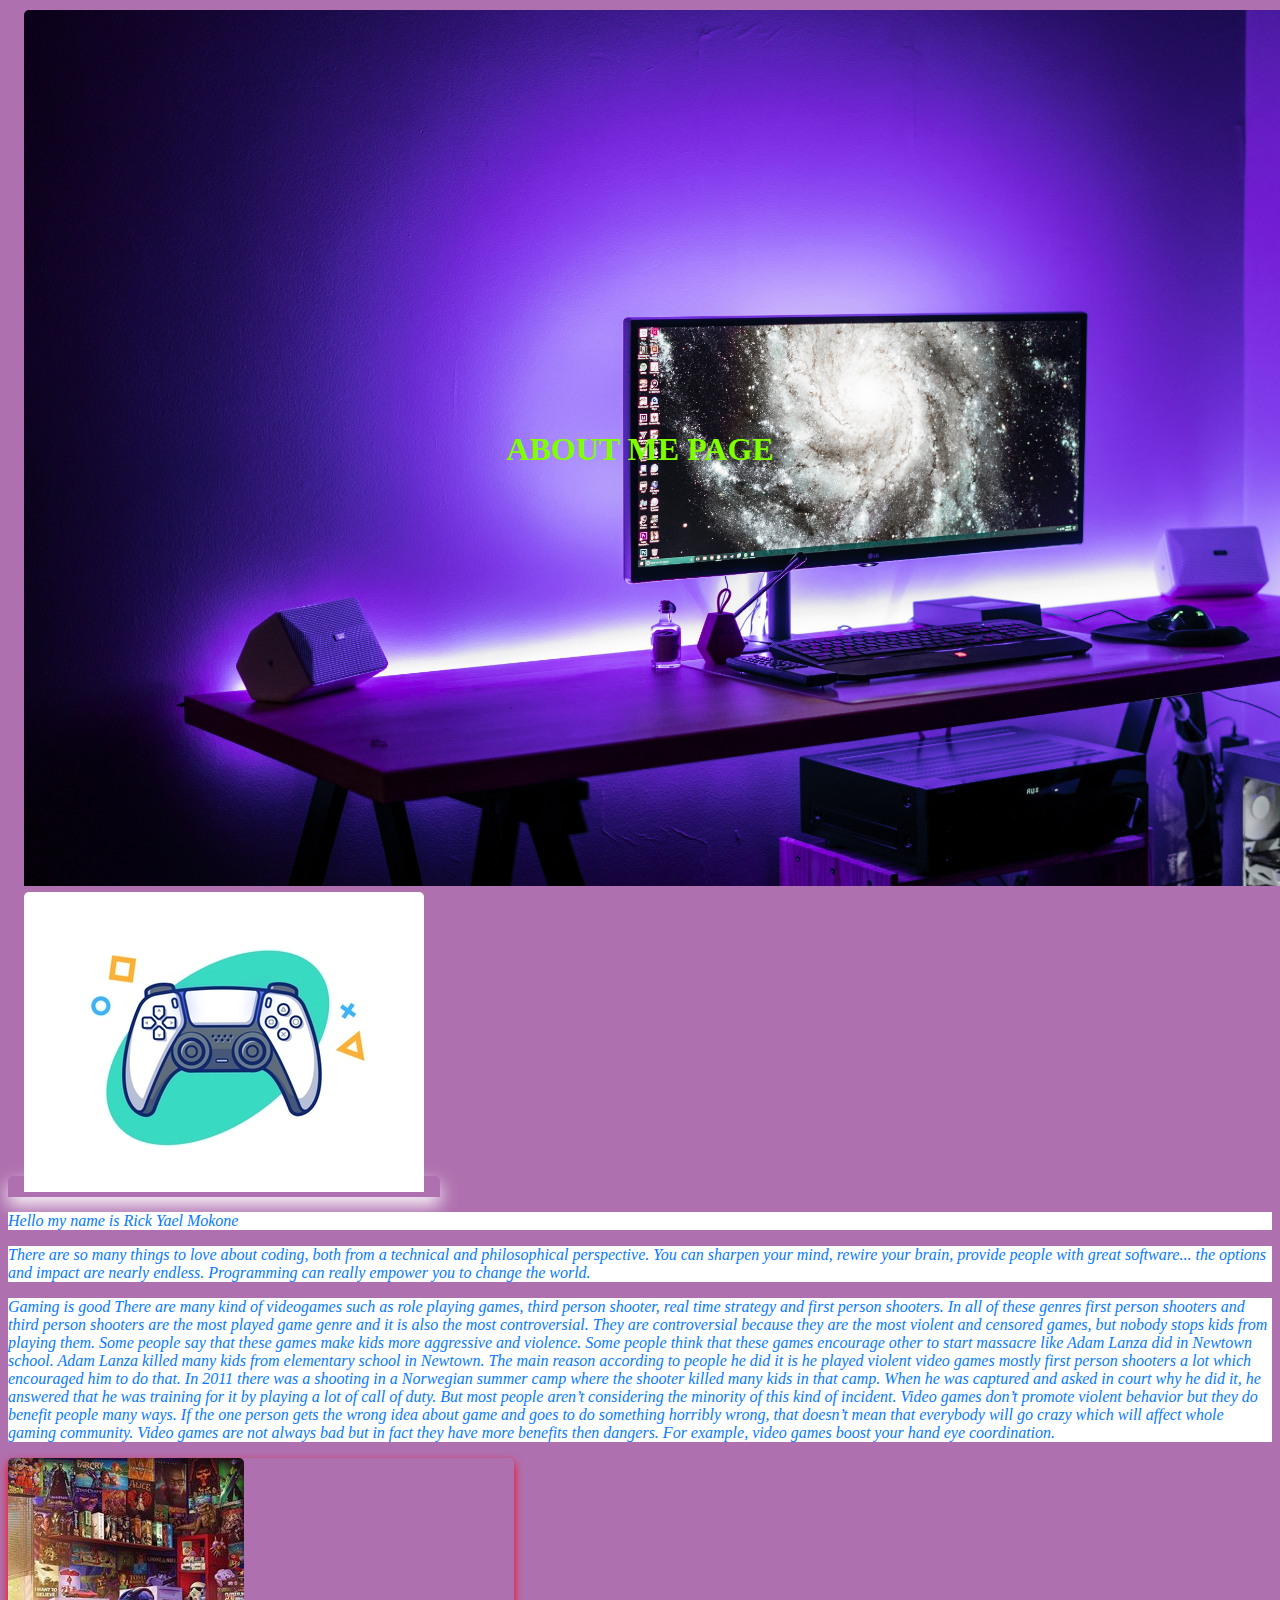
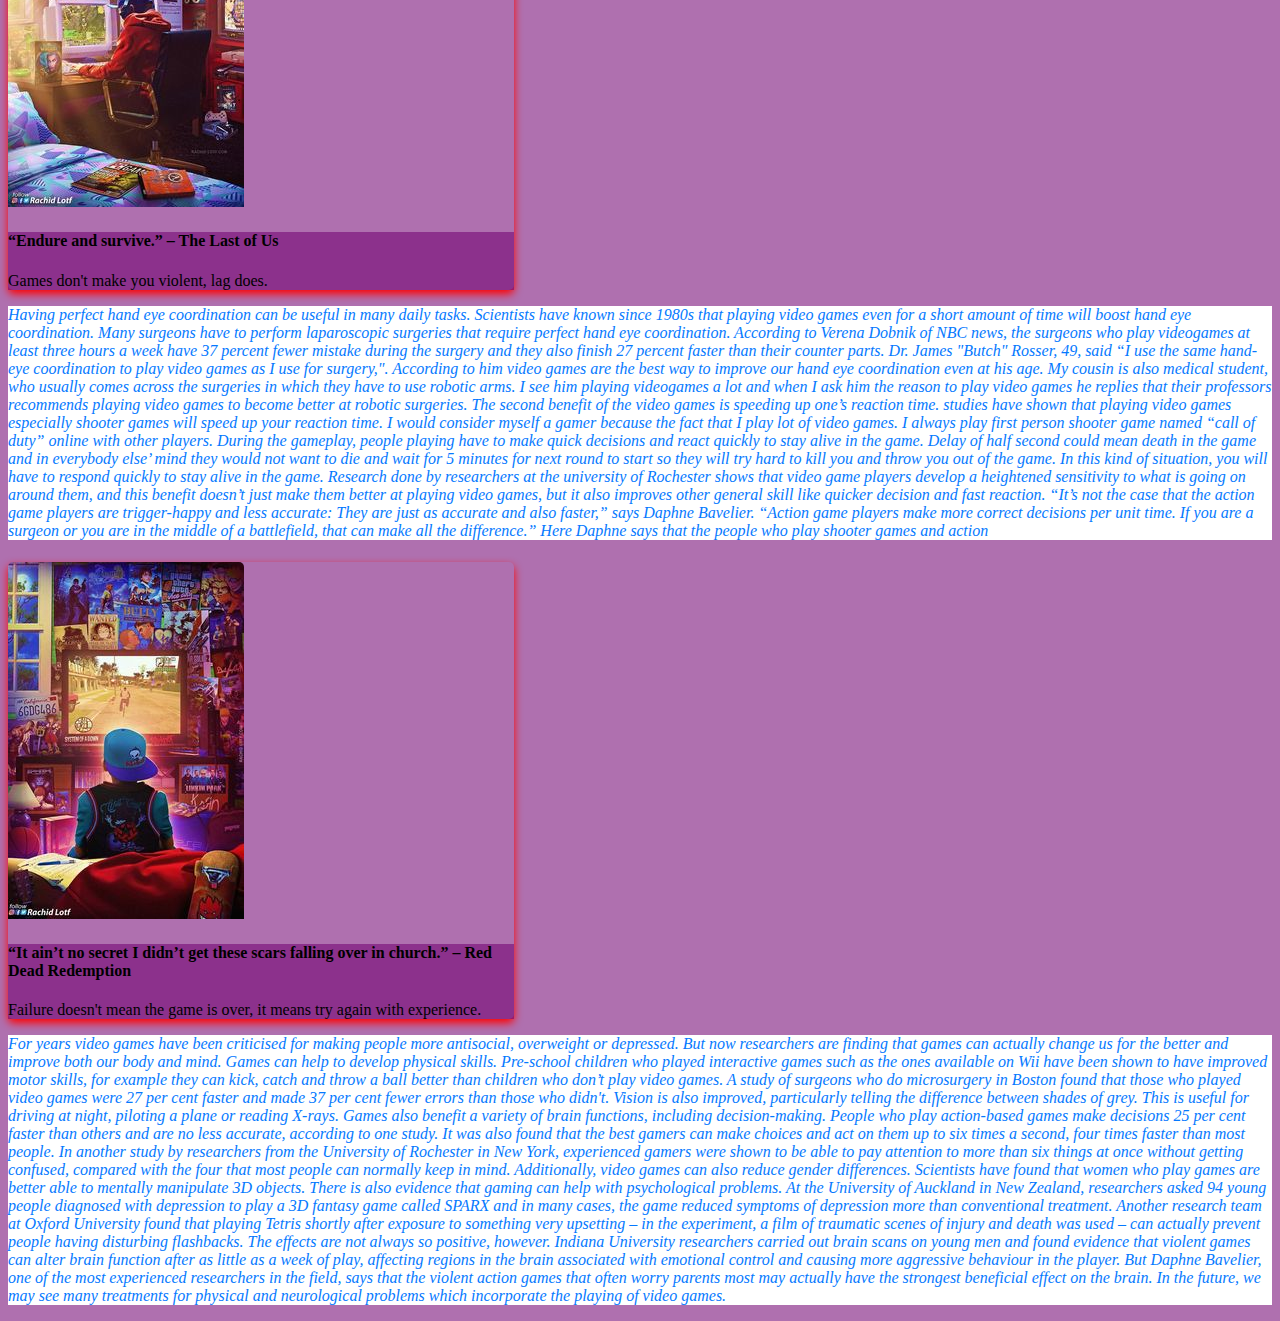
<file: About me/index.html>
<!DOCTYPE html>
<html lang="en">
<head>
    <meta charset="UTF-8">
    <meta http-equiv="X-UA-Compatible" content="IE=edge">
    <meta name="viewport" content="width=device-width, initial-scale=1.0">
    <title>About Me</title>
    <link rel="stylesheet" href="styles.css">
</head>
<body style="background-color:rgba(112, 0, 112, 0.562);">
    <div class="about-section">
        <div class="container">
        <img src= "images/redd-f-3mWxKnqET3E-unsplash.jpg" height="876" length="897">
        <div class="centered"><h1> ABOUT ME PAGE</h1></div>
        
    </div>
    <i class="material-icons"> <img src="images/8e7e8e869bf389fb727ac393c42e6b27.webp" alt=""></i>
    
        <p class="paragraph"><i> Hello my name is Rick Yael Mokone</i></p>
        <p class="paragraph"><i>There are so many things to love about coding, both from a technical and philosophical perspective. You can sharpen your mind, rewire your brain, provide people with great software... the options and impact are nearly endless. Programming can really empower you to change the world.</i></p>
      </div>
    
      <p class="paragraph"><i>Gaming is good There are many kind of videogames such as role playing games, third person shooter, real time strategy and first person shooters. In all of these genres first person shooters and third person shooters are the most played game genre and it is also the most controversial. They are controversial because they are the most violent and censored games, but nobody stops kids from playing them. Some people say that these games make kids more aggressive and violence. Some people think that these games encourage other to start massacre like Adam Lanza did in Newtown school. Adam Lanza killed many kids from elementary school in Newtown. The main reason according to people he did it is he played violent video games mostly first person shooters a lot which encouraged him to do that. In 2011 there was a shooting in a Norwegian summer camp where the shooter killed many kids in that camp. When he was captured and asked in court why he did it, he answered that he was training for it by playing a lot of call of duty. But most people aren’t considering the minority of this kind of incident. Video games don’t promote violent behavior but they do benefit people many ways. If the one person gets the wrong idea about game and goes to do something horribly wrong, that doesn’t mean that everybody will go crazy which will affect whole gaming community. Video games are not always bad but in fact they have more benefits then dangers. For example, video games boost your hand eye coordination.</i></p>
      
      <div class="card">
        <img src="images/2cac6649dc13f65ae46e90f8777374a1.jpg" alt="Avatar" >
        <div class="out">
          <h4><b>“Endure and survive.” – The Last of Us</b></h4>
          <p>Games don't make you violent, lag does.</p>
        </div>
      </div>
      <p class="paragraph"><i>Having perfect hand eye coordination can be useful in many daily tasks. Scientists have known since 1980s that playing video games even for a short amount of time will boost hand eye coordination. Many surgeons have to perform laparoscopic surgeries that require perfect hand eye coordination. According to Verena Dobnik of NBC news, the surgeons who play videogames at least three hours a week have 37 percent fewer mistake during the surgery and they also finish 27 percent faster than their counter parts. Dr. James "Butch" Rosser, 49, said “I use the same hand-eye coordination to play video games as I use for surgery,". According to him video games are the best way to improve our hand eye coordination even at his age. My cousin is also medical student, who usually comes across the surgeries in which they have to use robotic arms. I see him playing videogames a lot and when I ask him the reason to play video games he replies that their professors recommends playing video games to become better at robotic surgeries. The second benefit of the video games is speeding up one’s reaction time. studies have shown that playing video games especially shooter games will speed up your reaction time. I would consider myself a gamer because the fact that I play lot of video games. I always play first person shooter game named “call of duty” online with other players. During the gameplay, people playing have to make quick decisions and react quickly to stay alive in the game. Delay of half second could mean death in the game and in everybody else’ mind they would not want to die and wait for 5 minutes for next round to start so they will try hard to kill you and throw you out of the game. In this kind of situation, you will have to respond quickly to stay alive in the game. Research done by researchers at the university of Rochester shows that video game players develop a heightened sensitivity to what is going on around them, and this benefit doesn’t just make them better at playing video games, but it also improves other general skill like quicker decision and fast reaction. “It’s not the case that the action game players are trigger-happy and less accurate: They are just as accurate and also faster,” says Daphne Bavelier. “Action game players make more correct decisions per unit time. If you are a surgeon or you are in the middle of a battlefield, that can make all the difference.” Here Daphne says that the people who play shooter games and action</i></p>
      
      <div class="card">
        <h5></h5>
        <img src="images/3439c7dc9b4f129c90bf5091dc34ab91.jpg" alt="Avatar" >
        <div class="out">
          <h4><b>“It ain’t no secret I didn’t get these scars falling over in church.” – Red Dead Redemption</b></h4>
          <p>Failure doesn't mean the game is over, it means try again with experience.</p>
        </div>
      </div>
        <p class="paragraph"><i>For years video games have been criticised for making people more antisocial, overweight or depressed. But now researchers are finding that games can actually change us for the better and improve both our body and mind.

            Games can help to develop physical skills. Pre-school children who played interactive games such as the ones available on Wii have been shown to have improved motor skills, for example they can kick, catch and throw a ball better than children who don’t play video games. A study of surgeons who do microsurgery in Boston found that those who played video games were 27 per cent faster and made 37 per cent fewer errors than those who didn't. Vision is also improved, particularly telling the difference between shades of grey. This is useful for driving at night, piloting a plane or reading X-rays.
            
            Games also benefit a variety of brain functions, including decision-making. People who play action-based games make decisions 25 per cent faster than others and are no less accurate, according to one study. It was also found that the best gamers can make choices and act on them up to six times a second, four times faster than most people. In another study by researchers from the University of Rochester in New York, experienced gamers were shown to be able to pay attention to more than six things at once without getting confused, compared with the four that most people can normally keep in mind. Additionally, video games can also reduce gender differences. Scientists have found that women who play games are better able to mentally manipulate 3D objects.
            
            There is also evidence that gaming can help with psychological problems. At the University of Auckland in New Zealand, researchers asked 94 young people diagnosed with depression to play a 3D fantasy game called SPARX and in many cases, the game reduced symptoms of depression more than conventional treatment. Another research team at Oxford University found that playing Tetris shortly after exposure to something very upsetting – in the experiment, a film of traumatic scenes of injury and death was used – can actually prevent people having disturbing flashbacks.
            
            The effects are not always so positive, however. Indiana University researchers carried out brain scans on young men and found evidence that violent games can alter brain function after as little as a week of play, affecting regions in the brain associated with emotional control and causing more aggressive behaviour in the player. But Daphne Bavelier, one of the most experienced researchers in the field, says that the violent action games that often worry parents most may actually have the strongest beneficial effect on the brain. In the future, we may see many treatments for physical and neurological problems which incorporate the playing of video games.
            
            </i></p>
      
    </body>
</html>
</file>
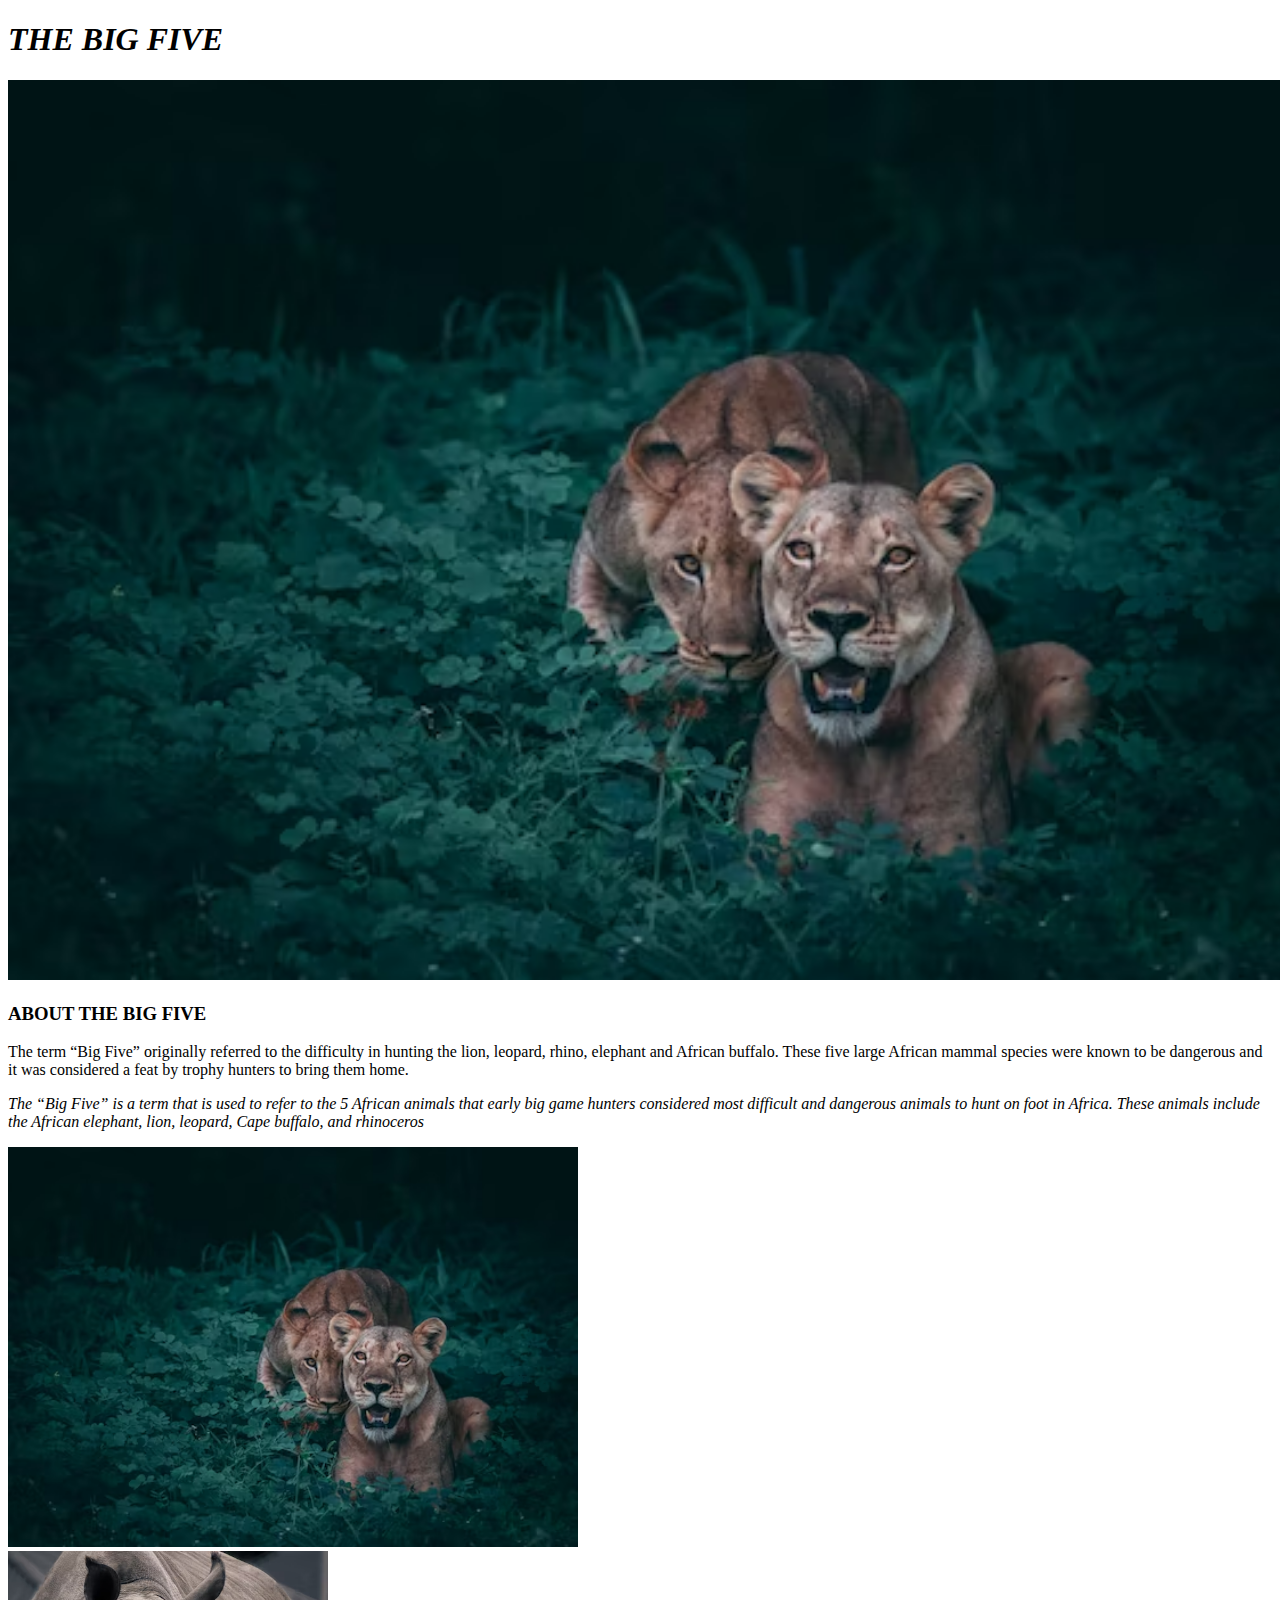
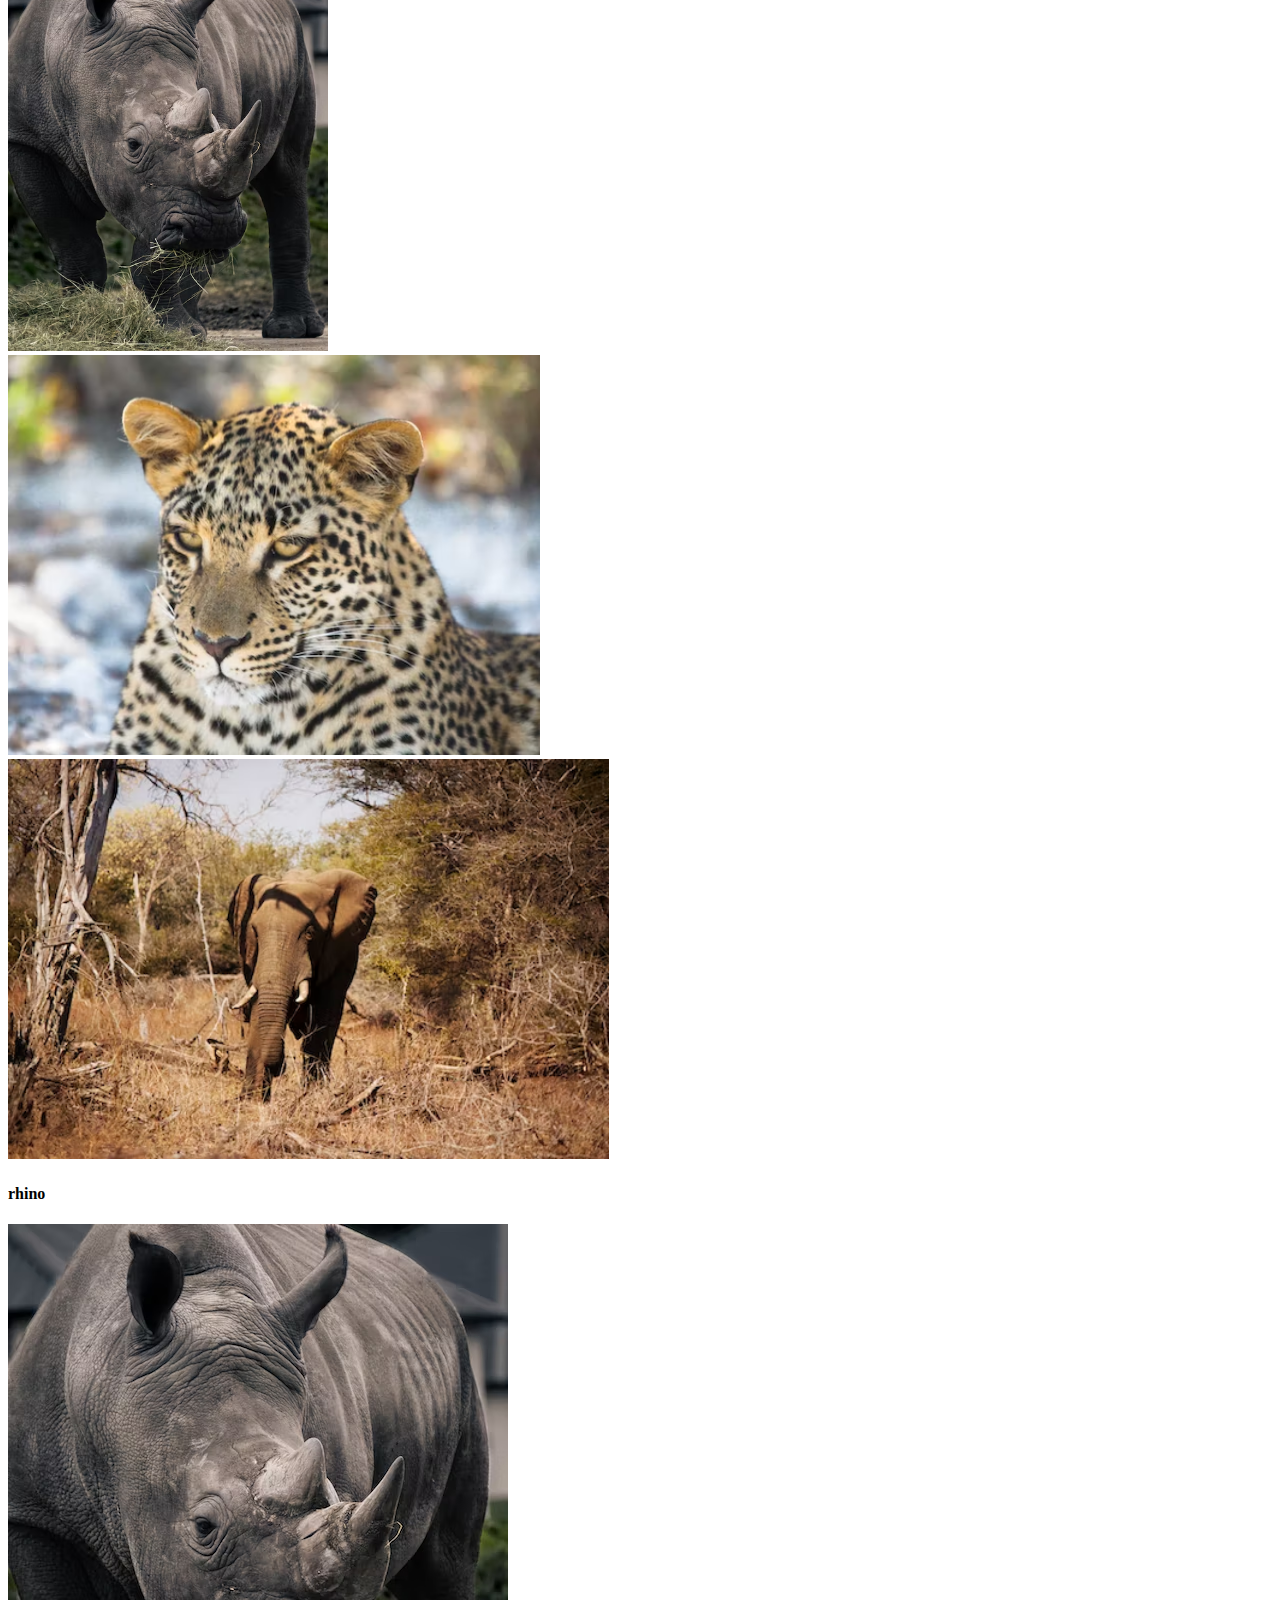
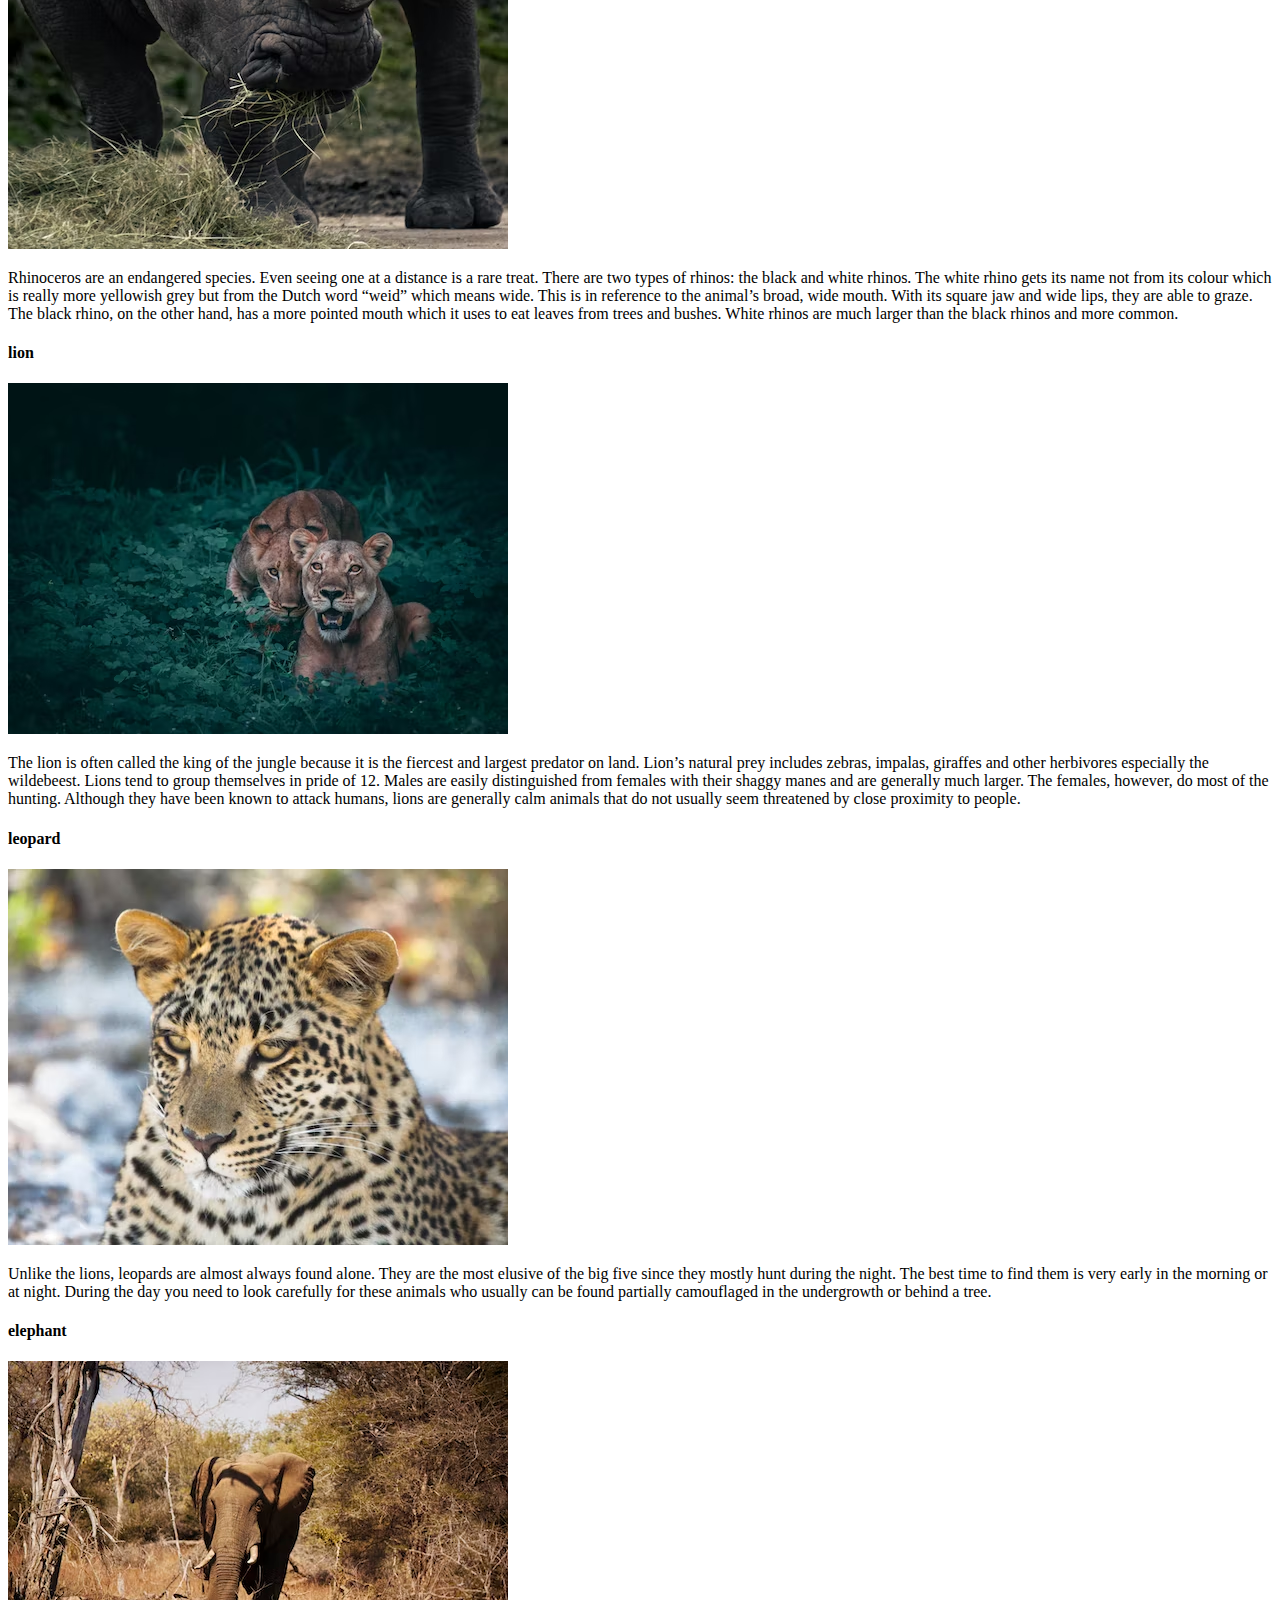
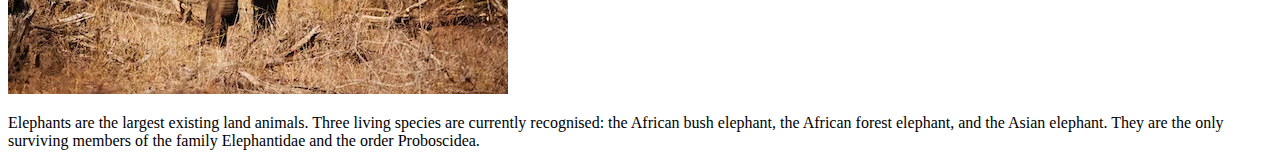
<file: project 2/index.html>
<!DOCTYPE html>
<html lang="en">
<head>
    <meta charset="UTF-8">
    <meta http-equiv="X-UA-Compatible" content="IE=edge">
    <meta name="viewport" content="width=device-width, initial-scale=1.0">
    <title>Document</title>
</head>
<body>
   <div>
    <h1><i>THE BIG FIVE</i></h1>
    <img style="height: 900px; "  src="photo-1504173010664-32509aeebb62.avif" alt="sorry">
    </div> 
    <div>
        
        <h3> ABOUT THE BIG FIVE</h3>
<p>The term “Big Five” originally referred to the difficulty in hunting the lion, leopard, rhino, elephant and African buffalo. These five large African mammal species were known to be dangerous and it was considered a feat by trophy hunters to bring them home.</p>
<p><i>The “Big Five” is a term that is used to refer to the 5 African animals that early big game hunters considered most difficult and dangerous animals to hunt on foot in Africa. These animals include the African elephant, lion, leopard, Cape buffalo, and rhinoceros</i></p>
    
    
    </div>
   <div><img style="height: 400px; "  src="photo-1504173010664-32509aeebb62.avif" alt="sorry">
     <div> <img style="height: 400px; "  src="photo-1624098826104-6c617638c794.avif" alt="sorry"></div>
    <div><img style="height: 400px; "  src="photo-1630340923942-1a36c7219920.avif" alt="sorry"></div>
<div><img style="height: 400px; "  src="photo-1510087448942-1f1fd4ecd4c9.avif" alt="sorry"></div>
<div></div>
</div>
   <div><div class="card">
    <h4><b>rhino</b></h4>
    <img style=" border : slategrey; " src="photo-1624098826104-6c617638c794.avif" alt="Avatar" style="width:20%">
    <div class="container">
      <p>Rhinoceros are an endangered species. Even seeing one at a distance is a rare treat. There are two types of rhinos: the black and white rhinos. The white rhino gets its name not from its colour which is really more yellowish grey but from the Dutch word “weid” which means wide. This is in reference to the animal’s broad, wide mouth. With its square jaw and wide lips, they are able to graze. The black rhino, on the other hand, has a more pointed mouth which it uses to eat leaves from trees and bushes. White rhinos are much larger than the black rhinos and more common.</p>

      <div class="card">
        <h4><b>lion</b></h4>
        <img style=" background-color: aqua;" src="photo-1504173010664-32509aeebb62.avif" alt="Avatar" style="width:20%">
        <div class="container">
          <p>The lion is often called the king of the jungle because it is the fiercest and largest predator on land. Lion’s natural prey includes zebras, impalas, giraffes and other herbivores especially the wildebeest. Lions tend to group themselves in pride of 12. Males are easily distinguished from females with their shaggy manes and are generally much larger. The females, however, do most of the hunting. Although they have been known to attack humans, lions are generally calm animals that do not usually seem threatened by close proximity to people.

        </p>
        <div class="card">
            <h4><b>leopard</b></h4>
            <img style=" background-color: rgb(12, 32, 32);" src="photo-1630340923942-1a36c7219920.avif" alt="Avatar" style="width:20%">
            <div class="container">
              <p>Unlike the lions, leopards are almost always found alone. They are the most elusive of the big five since they mostly hunt during the night. The best time to find them is very early in the morning or at night. During the day you need to look carefully for these animals who usually can be found partially camouflaged in the undergrowth or behind a tree.

            </p>
          </div>
            <div class="card">
              <h4><b>elephant</b></h4>
              <img style=" background-color: rgb(12, 32, 32);" src="photo-1510087448942-1f1fd4ecd4c9.avif" alt="Avatar" style="width:20%">
              <div class="container">
                <p>Elephants are the largest existing land animals. Three living species are currently recognised: the African bush elephant, the African forest elephant, and the Asian elephant. They are the only surviving members of the family Elephantidae and the order Proboscidea.</p>
        </div>
   
    
</body>
</html>
</file>
<file: About me/styles.css>
.paragraph{color: rgb(5, 121, 255);}
.paragraph{background-color: rgb(255, 255, 255);}
.Heading{background-color: rgb(255, 255, 255);}
.Heading{color: rgb(5, 121, 255);}
.Heading{ border : red; }
.centered {
    position: absolute;
    top: 50%;
    left: 50%;
    transform: translate(-50%, -50%);
  }
.centered{ color: chartreuse;}
.card{width: 550px;;}
.out{ background-color: rgb(112, 0, 112, 0.562);}
.card {
  box-shadow: 0 4px 8px 0 rgb(255, 0, 0);
  transition: 0.3s;
  width: 40%;
  border-radius: 5px;
}

.card:hover {
  box-shadow: 0 8px 16px 0 rgb(255, 4, 4);
}

img {
  border-radius: 5px 5px 0 0;
}

.container {
  padding: 2px 16px;
}
.material-icons{
  box-shadow: 0 4px 8px 0 rgb(255, 255, 255);
  transition: 0.3s;
  width: 40%;
  border-radius: 5px;
}
.material-icons{
  box-shadow: 0 8px 18px 0 rgb(255, 255, 255);
}
.material-icons{
  border-radius: 5px 5px 0 0;
}
.material-icons{
  padding: 2px 16px;
}
</file>
